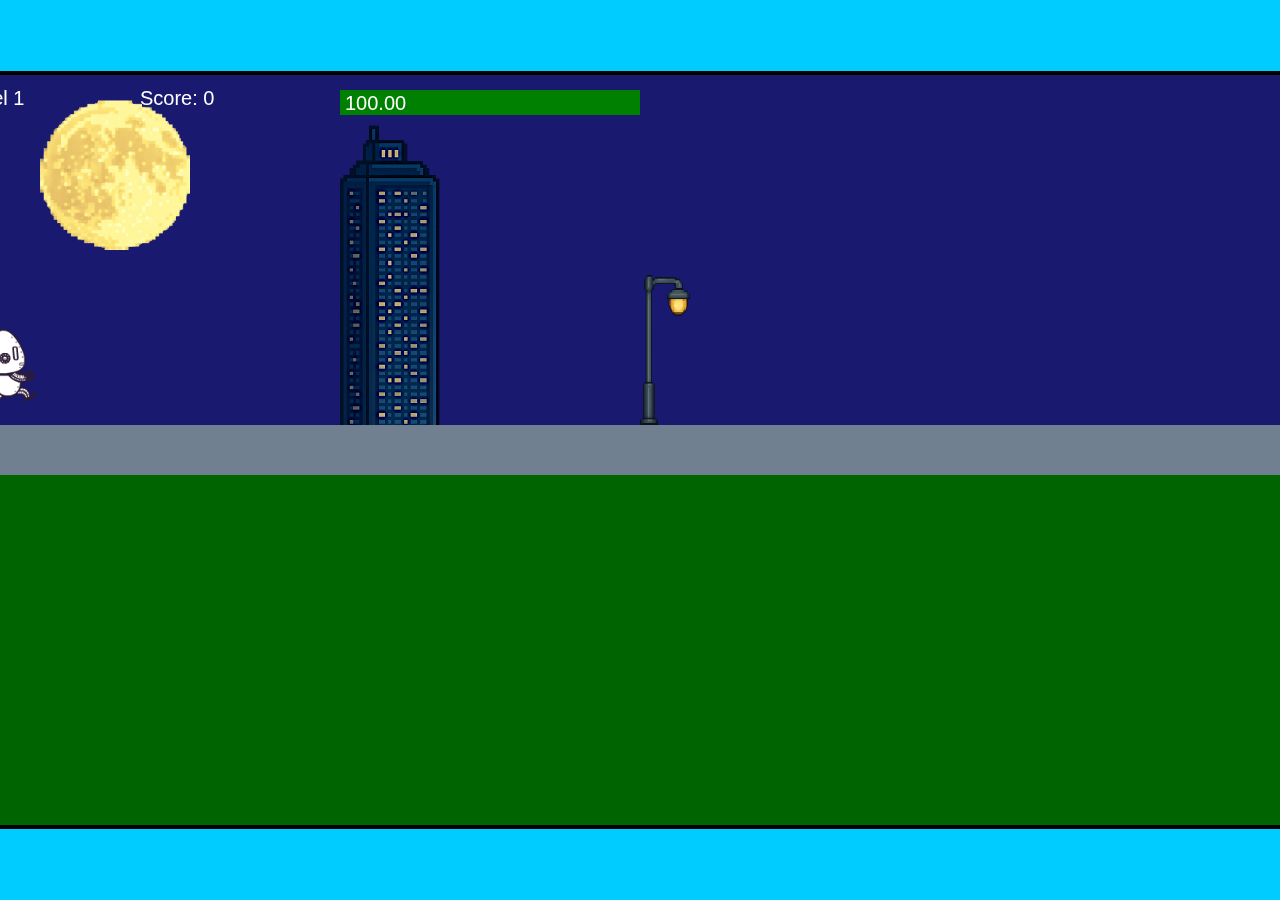
<file: fsd-projects/runtime/index.html>
<!DOCTYPE html>
<html lang="en">
  <head>
    <meta charset="UTF-8" />
    <meta name="viewport" content="width=device-width, initial-scale=1.0" />
    <title>Runtime Neo</title>
    <link rel="stylesheet" href="runtime.css" />
    <script src="https://code.jquery.com/jquery-3.1.0.js"></script>
    <script src="setup.js"></script>
    <script src="levels.js"></script>
    <script src="scenery.js"></script>
    <script src="student.js"></script>
    <script src="main.js"></script>
  </head>
  <body id="body">
    <canvas id="gameCanvas" width="1400" height="750"></canvas>
    <img id="player" src="images/halle.png" />
    <img id="projectile" src="images/projectile.png" />
    <img id="basicPlatform" src="images/interactable/basicPlatform.png" />
    <img id="spikes" src="images/interactable/spikes.png" />
    <img id="bug" src="images/interactable/bug.png" />
    <img id="healthUp" src="images/interactable/healthUp.png" />
    <img id="flag" src="images/interactable/flag.png" />
    <img id="moon" src="images/backgrounds/moon.png" />
    <img id="building" src="images/backgrounds/building.png" />
    <img id="lamp" src="images/backgrounds/lamp.png" />
  </body>
</html>
</file>
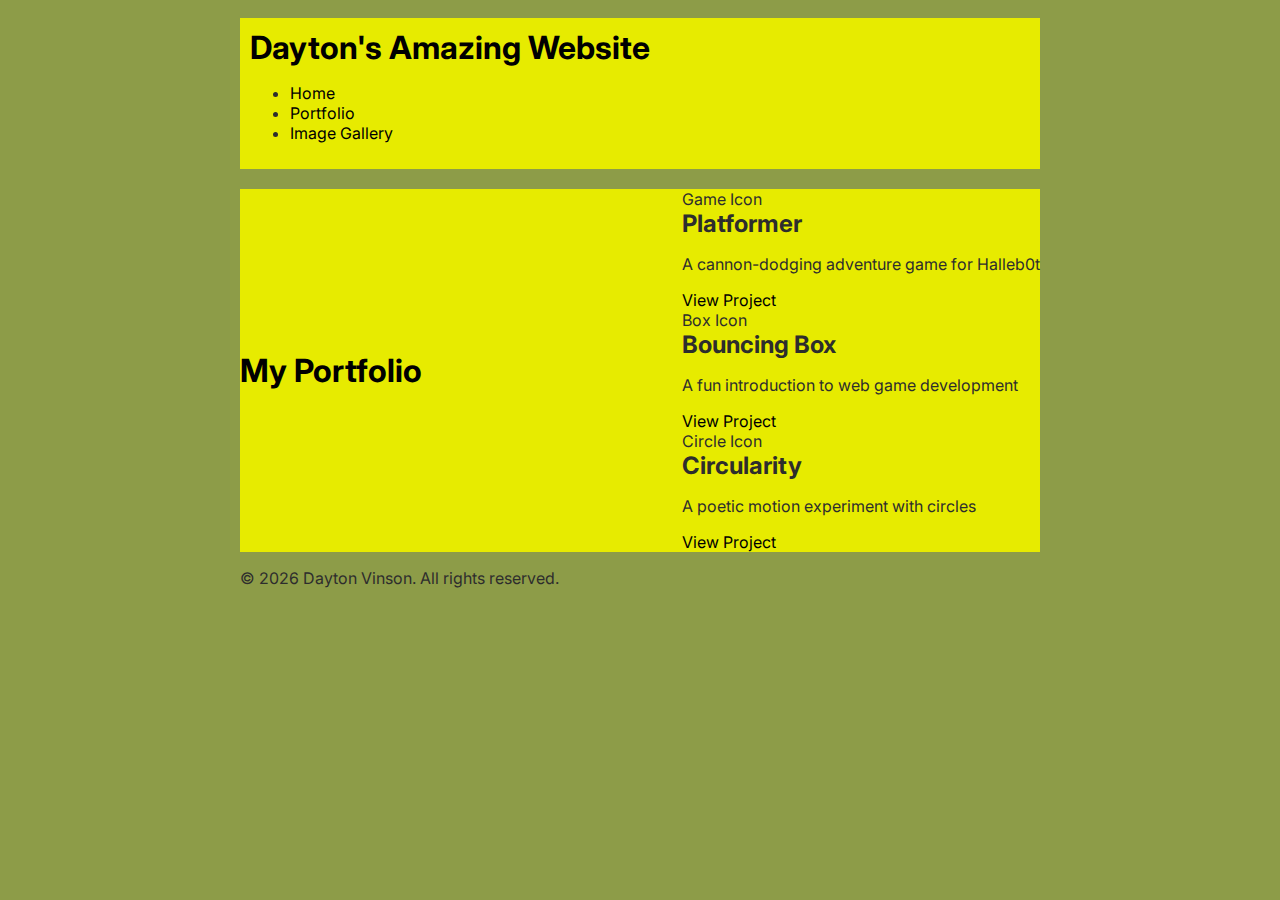
<file: portfolio.html>
<!doctype html>
<html lang="en">
  <head>
    <meta charset="UTF-8" />
    <meta name="viewport" content="width=device-width, initial-scale=1.0" />
    <title>Portfolio - Dayton Vinson</title>
    <link rel="preconnect" href="https://fonts.googleapis.com" />
    <link rel="preconnect" href="https://fonts.gstatic.com" crossorigin />
    <link
      href="https://fonts.googleapis.com/css2?family=Inter:wght@300;400;500;600;700&display=swap"
      rel="stylesheet"
    />
    <link rel="stylesheet" href="style.css" />
    <style>
      body {
        font-family: "Inter", sans-serif;
      }
    </style>
  </head>

  <body>
    <div id="all-contents">
      <nav>
        <div>
          <h1>Dayton's Amazing Website</h1>
          <ul>
            <li>
              <a href="index.html">Home</a>
            </li>
            <li>
              <a href="portfolio.html">Portfolio</a>
            </li>
            <li>
              <a href="images.html">Image Gallery</a>
            </li>
          </ul>
        </div>
      </nav>

      <main>
        <h1>My Portfolio</h1>
        <div>
          <div>
            <div>
              <span>Game Icon</span>
            </div>
            <h2>Platformer</h2>
            <p>A cannon-dodging adventure game for Halleb0t</p>
            <a href="fsd-projects/platformer/">View Project</a>
          </div>
          <div>
            <div>
              <span>Box Icon</span>
            </div>
            <h2>Bouncing Box</h2>
            <p>A fun introduction to web game development</p>
            <a href="fsd-projects/bouncing-box/">View Project</a>
          </div>
          <div>
            <div>
              <span>Circle Icon</span>
            </div>
            <h2>Circularity</h2>
            <p>A poetic motion experiment with circles</p>
            <a href="fsd-projects/circularity/">View Project</a>
          </div>
        </div>
      </main>

      <footer>
        <p>&copy; 2026 Dayton Vinson. All rights reserved.</p>
      </footer>
    </div>
  </body>
</html>
</file>
<file: fsd-projects/runtime/runtime.css>
/* runtime.css */
/* Styles for Runtime Neo auto-runner game */

img {
  display: none;
}

#gameCanvas {
  position: absolute;
  border: 4px solid #000;
  top: 50%;
  left: 50%;
  transform: translate(-50%, -50%);
}

body {
  margin: 0;
  background-color: #00ccff;
  font-family: Arial, sans-serif;
  text-align: center;
  overflow: hidden;
}
</file>
<file: style.css>
body {
    background: rgb(141, 156, 72);
    color: rgb(45, 45, 45);
    padding: 10px;
    font-family: Arial, sans-serif;
}

#all-contents {
    max-width: 800px;
    margin: auto;
}

nav {
    background: rgb(231, 235, 0);
    margin: 0 auto;
    display: flex;
    padding: 10px;
    margin-bottom:20px
}

h1 {
    display: flex;
    align-items: center;
    color: rgb(0, 0, 0);
    flex: 1;
    margin: 0;
}

#nav-ul {
    list-style-type: none;
    margin: 0;
    padding: 0;
    display: flex;
}

.nav-li {
    display: inline-block;
    padding: 0 10px;
}

a {
    text-decoration: none;
    color: #000000;
}


main {
    background: rgb(231, 235, 0);
    display: flex;
    margin-top: 20px;
}

.sidebar {
    margin-right: 25px;
    padding: 10px;
}

.sidebar-img {
    width: 200px;
}

.content {
    flex: 1;
    padding: 15px;
}


#interests {
    border: 4px rgb(255, 255, 255) ridge;
    padding: 8px;
    margin-top: 20px;
}

h2, h3 {
    margin: 0px;
}
#portfolio {
  list-style-type: none;
  padding-left: 0;
}

#portfolio li {
  background: #fff;
  padding: 10px;
  border-radius: 10px;
  margin-bottom: 10px;
}

#portfolio li:hover {
  background: #eee;
}

#portfolio a {
  text-decoration: none;
  color: #454545;
}
</file>
